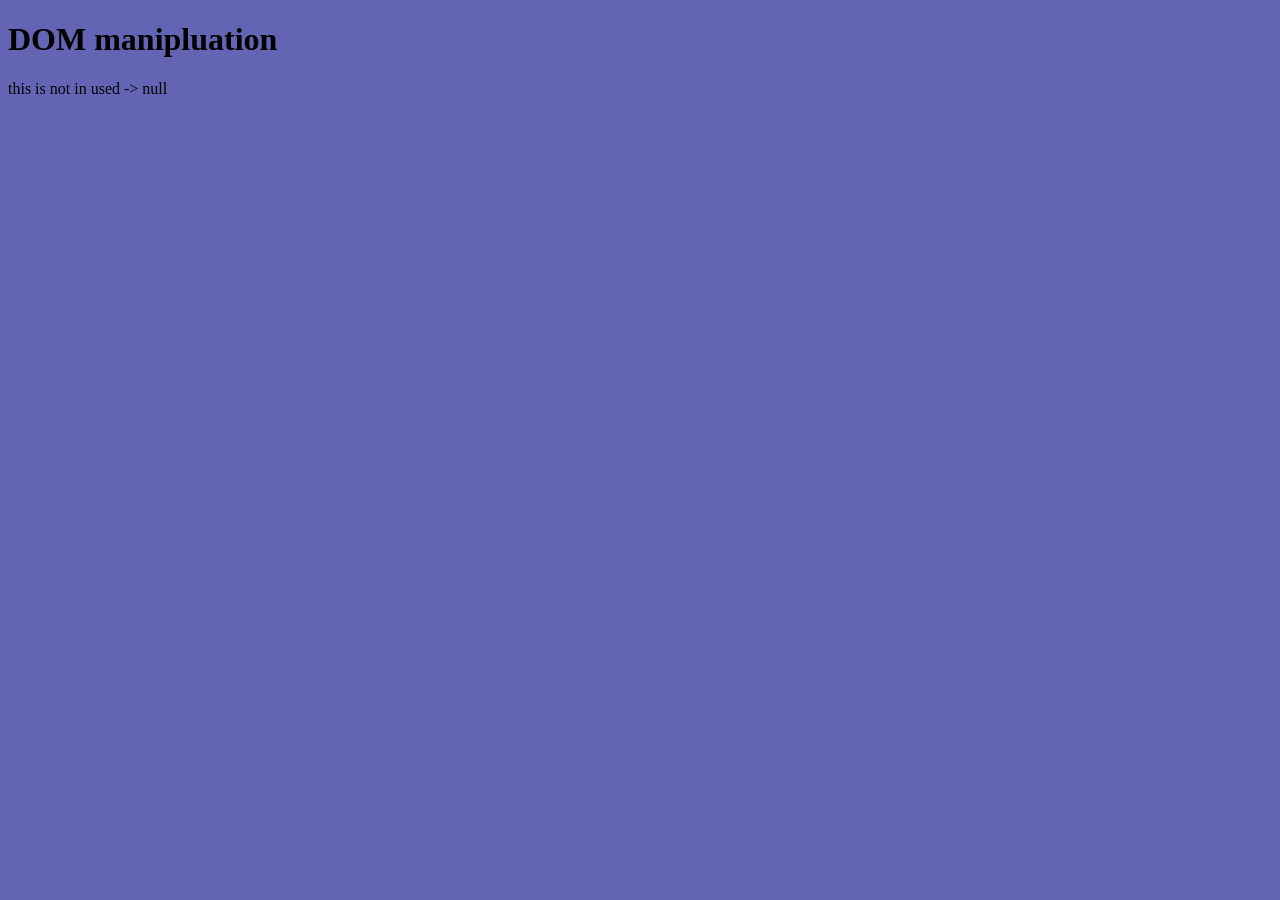
<file: INDEX.HTML>
<!DOCTYPE html>
<html lang="en">
<head>
    <meta charset="UTF-8">
    <meta name="viewport" content="width=device-width, initial-scale=1.0">
    <title>Dom</title>
    <link rel="stylesheet" href="style.css">
</head>
<body>
    <h1>DOM manipluation</h1>
    <script> console.log(document.title);
        console.log(document);
    
        const name = prompt("name pleas","rocky");
        document.write("this is not in used ->  "+name);
    </script>

    <!-- <script src="app.js"></script> -->
</body>
</html>
</file>
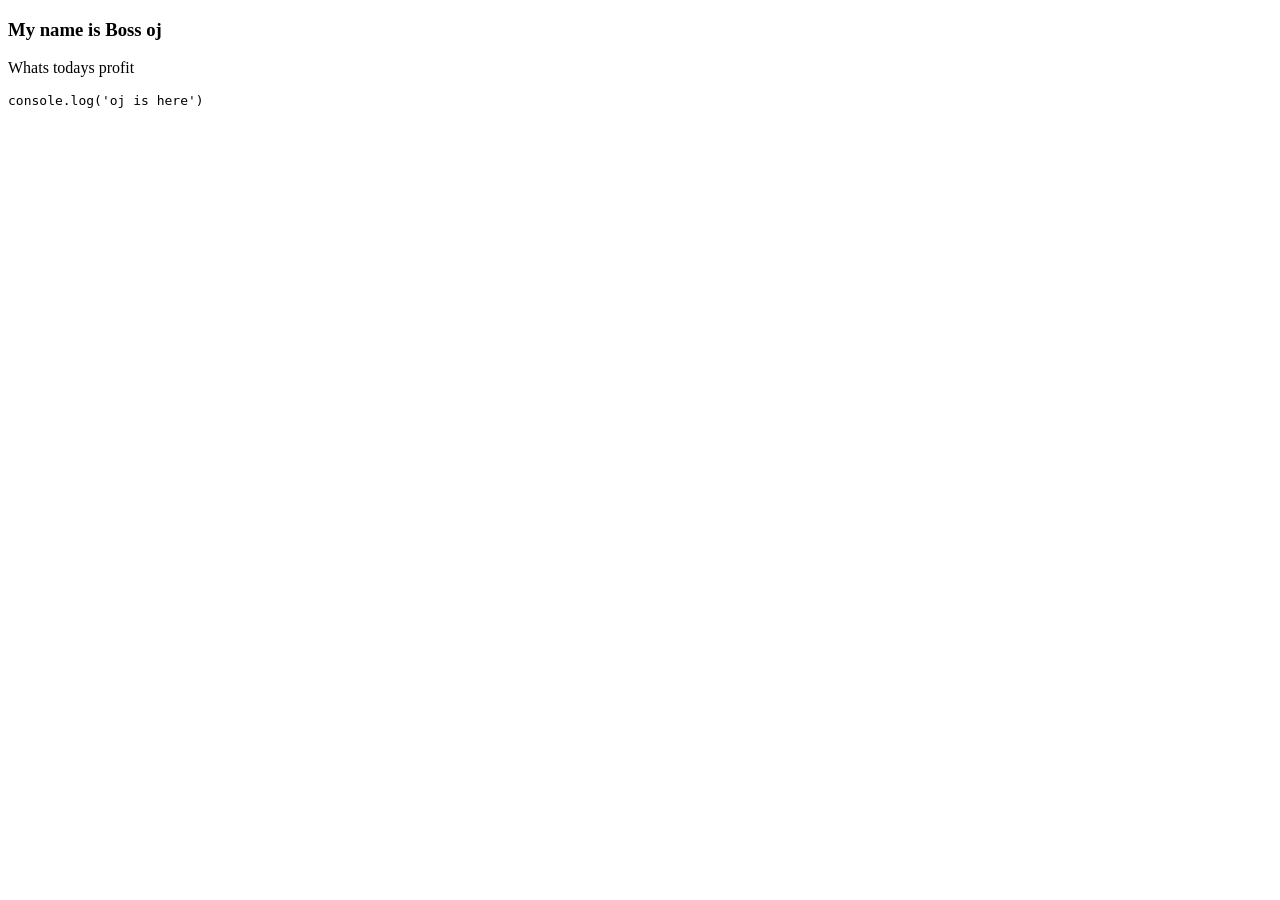
<file: dom_man/index.html>
<!DOCTYPE html>
<html lang="en">
<head>
    <meta charset="UTF-8">
    <meta name="viewport" content="width=device-width, initial-scale=1.0">
    <title>Document</title>
    <style>
        .red{
            color: rgb(240, 14, 14);
        }
        .big{
             font-family:cursive;    
               }
    </style>
</head>
<body>
    <nav>
        <p class="paragraph">Welcome boss</p>
    </nav>
    <div class="block">
        <h3>My name is <span id="username">Boss oj</span></h3>
        <p class="phras">Whats todays profit</p>
        <pre><code>console.log('oj is here')</code></pre>
    </div>

    <script>
        // query selector 
        //const body = document.querySelector("body");
     
        // body.innerHTML = "<h1>Hacked ...</h1>";
        //  console.log(body.innerHTML);

        //const div = document.querySelector("div");
       // console.log(div.innerHTML);

      //  const pre = document.querySelector("pre");
       // alert(pre.innerText);

        // const username = document.querySelector("#username");
        // let uname = prompt("name pleas", "jon snow");
        // username.innerHTML = uname;

        // const para = document.querySelector(".paragraph");
        // let parag = prompt("describe you self");
        // para.innerText = parag;

        // const phras = document.querySelector(".phras");
        // let ph = prompt("todays phrase");
        // phras.innerText = ph;

       
    //     const ele = document.getElementById("username");
    //    let usern = prompt("name please ",'modi');
    //       console.log(ele);
    //     ele.innerText = usern;
    //     // ele.classList.add("red","big");
    //      ele.classList.remove("red");
    //     console.log(ele.classList);
    //     ele.style.textDecoration = "underline";
          
    // const ele = document.getElementsByClassName('block');
    // console.log(ele)

    // for(let i =0; i< ele.length; i++){
    //     ele.item(i).style.background = "green";
    // }

    let ele = document.querySelector(".paragraph");
    
    ele.remove();
   
    </script>
</body>
</html>
</file>
<file: style.css>
*{
    background-color: rgb(100, 100, 180);
}
</file>
